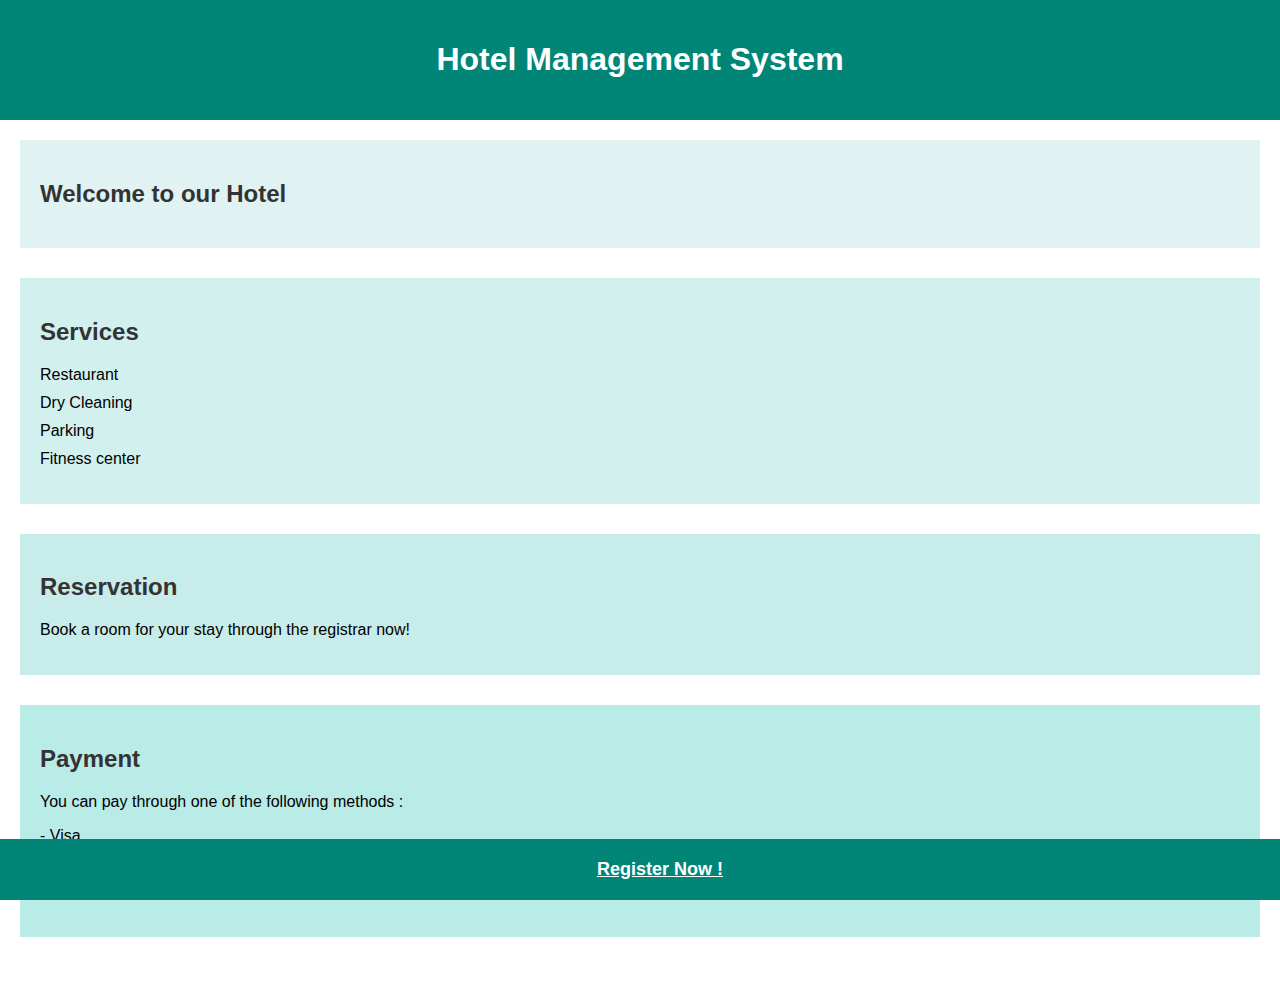
<file: index.html>
<!DOCTYPE html>
<html lang="en">
<head>
    <meta charset="UTF-8">
    <meta name="viewport" content="width=device-width, initial-scale=1.0">
    <title>Hotel Management System</title>
    <link rel="stylesheet"  href="./main.css" >
</head>
<body>
    <header>
        <h1>Hotel Management System</h1>
        
    </header>
    <main>
        <section class="home">
            <h2>Welcome to our Hotel </h2>
        </section>
        <section class="services">
            <h2>Services</h2>
            <ul>
                <li>Restaurant</li>
                <li>Dry Cleaning</li>
                <li>Parking</li>
                <li>Fitness center</li>
            </ul>
        </section>
        <section class="reservation">
            <h2>Reservation</h2>
            <p>Book a room for your stay through the registrar now!</p>
        </section>
        <section class="payment">
            <h2>Payment</h2>
            <p>You can pay through one of the following methods : </p>
            <ul>
                <li>
                    - Visa
                </li>
                <li>
                    - JawwalPay
                </li>
                <li>
                   - Cash
                </li>
               
        </section>
    </main>
    
    <footer>
        <register>
            <a href="./Account.html"> Register Now ! </a>
        </register>
    </footer>
</body>
</html>
</file>
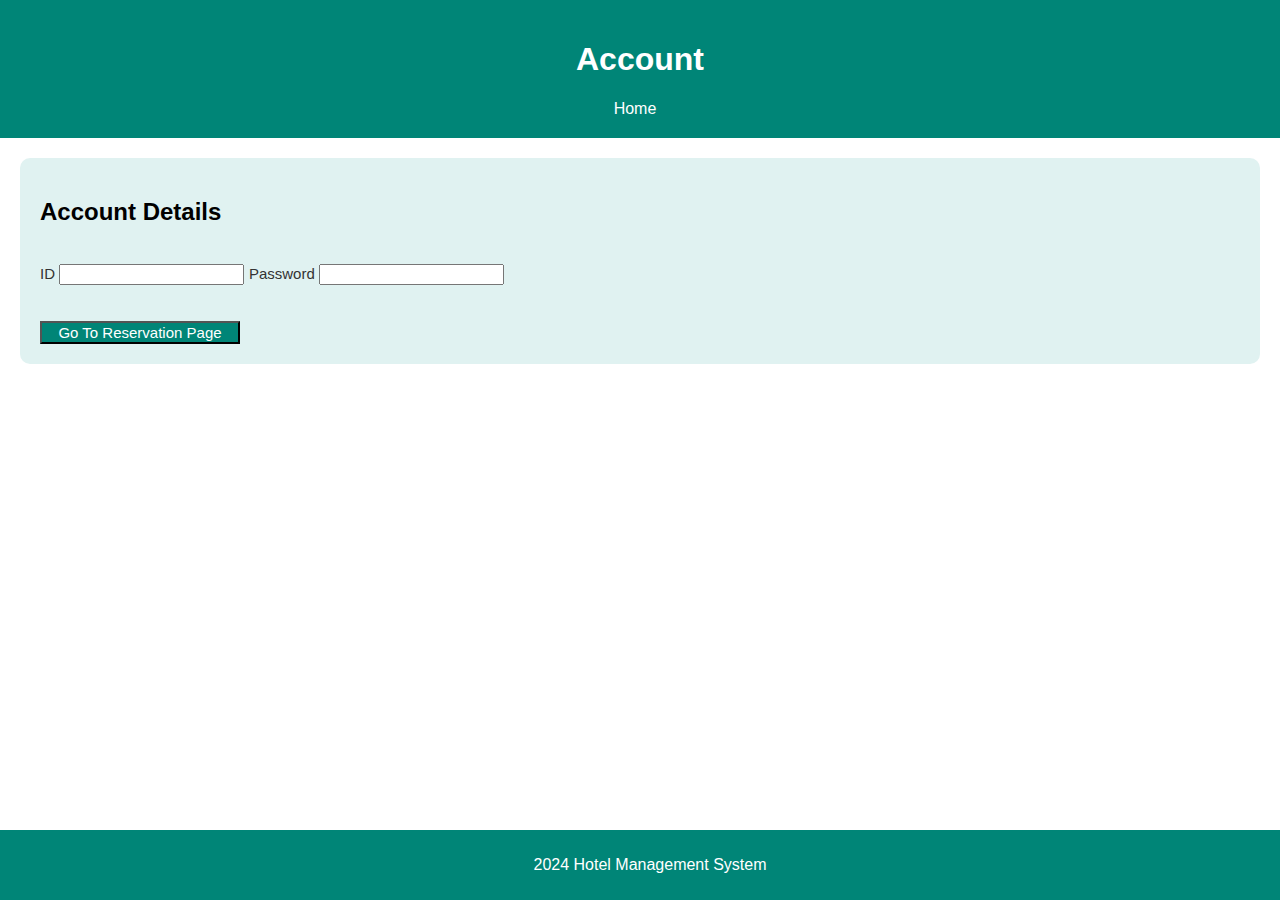
<file: Account.html>
<!DOCTYPE html>
<html lang="en">
<head>
    <meta charset="UTF-8">
    <meta name="viewport" content="width=device-width, initial-scale=1.0">
    <title>Account</title>
    <link rel="stylesheet" href="account.css">
</head>
<body>
    <header>
        <h1>Account</h1>
        <nav>
            <ul>
                <li><a href="index.html">Home</a></li>
            </ul>
        </nav>
    </header>

    <main>
        <section class="account-details">
            <h2>Account Details</h2>
            <br>
            
            <div class="account-info">
                <span>ID</span>
                <input type="email" required>
                <span> Password  </span>
                <input type="password" required>
                <br/>
                <br/>
                <br/>
                <a href="./reservation.html"><button type="submit" style="width: 200px" class="login">Go To Reservation Page</button></a>
            </div>
        </section>
    </main>

    <footer>
        <p>2024 Hotel Management System</p>
    </footer>
</body>
</html>
</file>
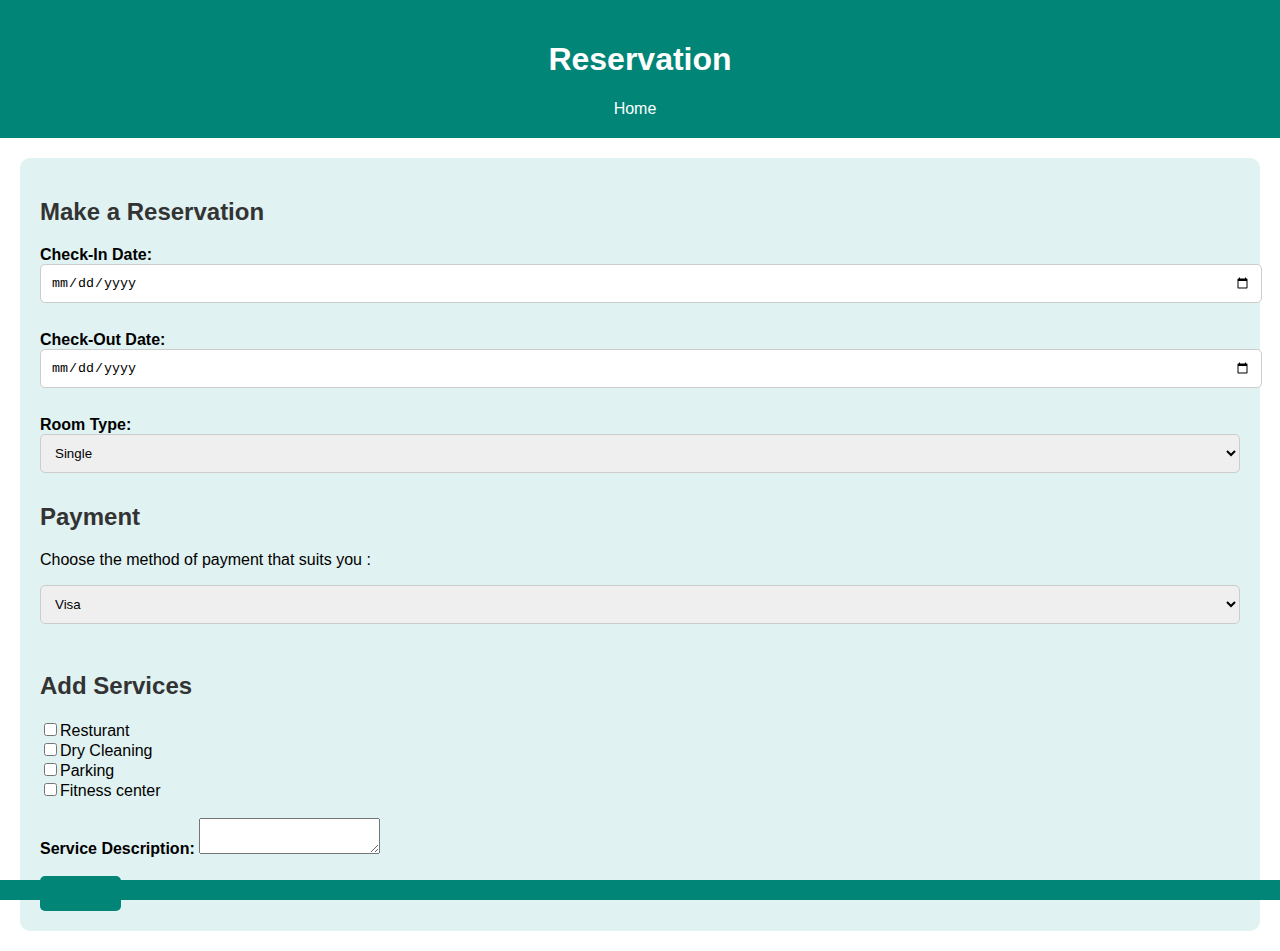
<file: reservation.html>
<!DOCTYPE html>
<html lang="en">
<head>
    <meta charset="UTF-8">
    <meta name="viewport" content="width=device-width, initial-scale=1.0">
    <title>Reservation</title>
    <link rel="stylesheet" href="./reservation.css">
</head>
<body>
    <header>
        <h1>Reservation</h1>
        <nav>
            <ul>
                <li><a href="./index.html">Home</a></li>
            </ul>
        </nav>
    </header>

    <main>
        <section class="reservation-form">
            <h2>Make a Reservation</h2>
            <form>
                <label>Check-In Date:</label>
                <input type="date" class="check-in-date" name="check-in-date" required><br><br>
                <label for="check-out-date">Check-Out Date:</label>
                <input type="date" class="check-out-date" name="check-out-date" required><br><br>
                <label>Room Type:</label>
                <select name="room-type" required>
                    <option value="single">Single</option>
                    <option value="double">Double</option>
                    <option value="suite">Suite</option>
                </select>
                <section class="payment">
                    <h2>Payment</h2>
                    <p>Choose the method of payment that suits you : </p>
                    <select >
                        <option value="Visa">
                            Visa
                        </option>
                        <option value="JawwalPay">
                            JawwalPay
                        </option>
                        <option value="Cash">
                            Cash
                        </option>
                    </select>
                </section>
                <br>
                <h2>Add Services</h2>
            <form>
                <input type="checkbox"name="service-name" value="Resturant">Resturant<br>
                <input type="checkbox"name="service-name" value="Dry Cleaning" required>Dry Cleaning<br>
                <input type="checkbox"name="service-name" value="Parking" required>Parking<br>
                <input type="checkbox"name="service-name" value="Fitness center" required>Fitness center<br><br>
                <label for="service-description">Service Description:</label>
                <textarea id="service-description" name="service-description" required></textarea><br>
            </form>
            <br>
                <button type="submit">Submit</button>
            </form>
        </section>
    </main>

    <footer>
        
    </footer>
</body>
</html>
</file>
<file: main.css>
body {
    font-family: Arial, sans-serif;
    margin: 0;
    padding: 0;
}

header {
    background-color: #008577;
    color: #fff;
    padding: 20px;
    text-align: center;
}

 .register {
    background-color: #666;
    padding: 10px;
    text-align: center;
    width:fit-content;
    list-style-type: none;
    margin: 0;
    padding: 0;
    color: #fff;
    text-decoration: none;
}
footer a{
    background-color: #008577;
    color: #fff;
    text-align: center;
    padding: 20px;
    position: fixed;
    bottom: 0;
    width: 100%;
    font-size: large;
    font-weight: 800;
}
main {
    padding: 20px;
}

section {
    margin-bottom: 30px;
}

h2 {
    color: #333;
}

ul {
    list-style-type: none;
    padding: 0;
}

li {
    margin-bottom: 10px;
}

.home {
    background-color: #e0f2f1;
    padding: 20px;
}

.services {
    background-color: #d1f0ee;
    padding: 20px;
}

.reservation {
    background-color: #c7ecea;
    padding: 20px;
}

.payment {
    background-color: #b9ebe7;
    padding: 20px;
}
</file>
<file: account.css>
body {
    font-family: Arial, sans-serif;
    margin: 0;
    padding: 0;
}

header {
    background-color: #008577;
    color: #fff;
    padding: 20px;
    text-align: center;
}
nav ul {
    list-style-type: none;
    margin: 0;
    padding: 0;
}

nav ul li {
    display: inline;
    margin-right: 10px;
}

nav ul li a {
    color: #fff;
    text-decoration: none;
}

main {
    padding: 20px;
}

.account-details {
    background-color: #e0f2f1;
    padding: 20px;
    border-radius: 10px;
}

.account-details span {
    color: #333;
    margin-bottom: 20px;
    font-size: 15px;
}

.account-actions {
    margin-top: 20px;
}

.account-actions a {
    display: block;
    margin-bottom: 10px;
    background-color: #008577;
    color: #fff;
    text-decoration: none;
    padding: 10px;
    border-radius: 5px;
    text-align: center;
}

.account-actions a:hover {
    background-color: #008577;
}
footer {
    background-color: #008577;
    color: #fff;
    text-align: center;
    padding: 10px;
    position: fixed;
    bottom: 0;
    width: 100%;
}
.login
{
    color: #fff;
    background-color: #008577;
    font-size: 15px;
}
</file>
<file: reservation.css>
body {
    font-family: Arial, sans-serif;
    margin: 0;
    padding: 0;
}

header {
    background-color: #008577;
    color: #fff;
    padding: 20px;
    text-align: center;
}

nav ul {
    list-style-type: none;
    margin: 0;
    padding: 0;
}

nav ul li {
    display: inline;
    margin-right: 10px;
}

nav ul li a {
    color: #fff;
    text-decoration: none;
}

main {
    padding: 20px;
}

.reservation-form {
    background-color: #e0f2f1;
    padding: 20px;
    border-radius: 10px;
}

.reservation-form h2 {
    color: #333;
}

.reservation-form label {
    font-weight: bold;
}

.reservation-form input[type="date"],
.reservation-form select {
    width: 100%;
    padding: 10px;
    margin-bottom: 10px;
    border: 1px solid #ccc;
    border-radius: 5px;
}

.reservation-form button {
    background-color: #008577;
    color: #fff;
    padding: 10px 20px;
    border: none;
    border-radius: 5px;
    cursor: pointer;
}

footer {
    background-color: #008577;
    color: #fff;
    text-align: center;
    padding: 10px;
    position: fixed;
    bottom: 0;
    width: 100%;
}
</file>
